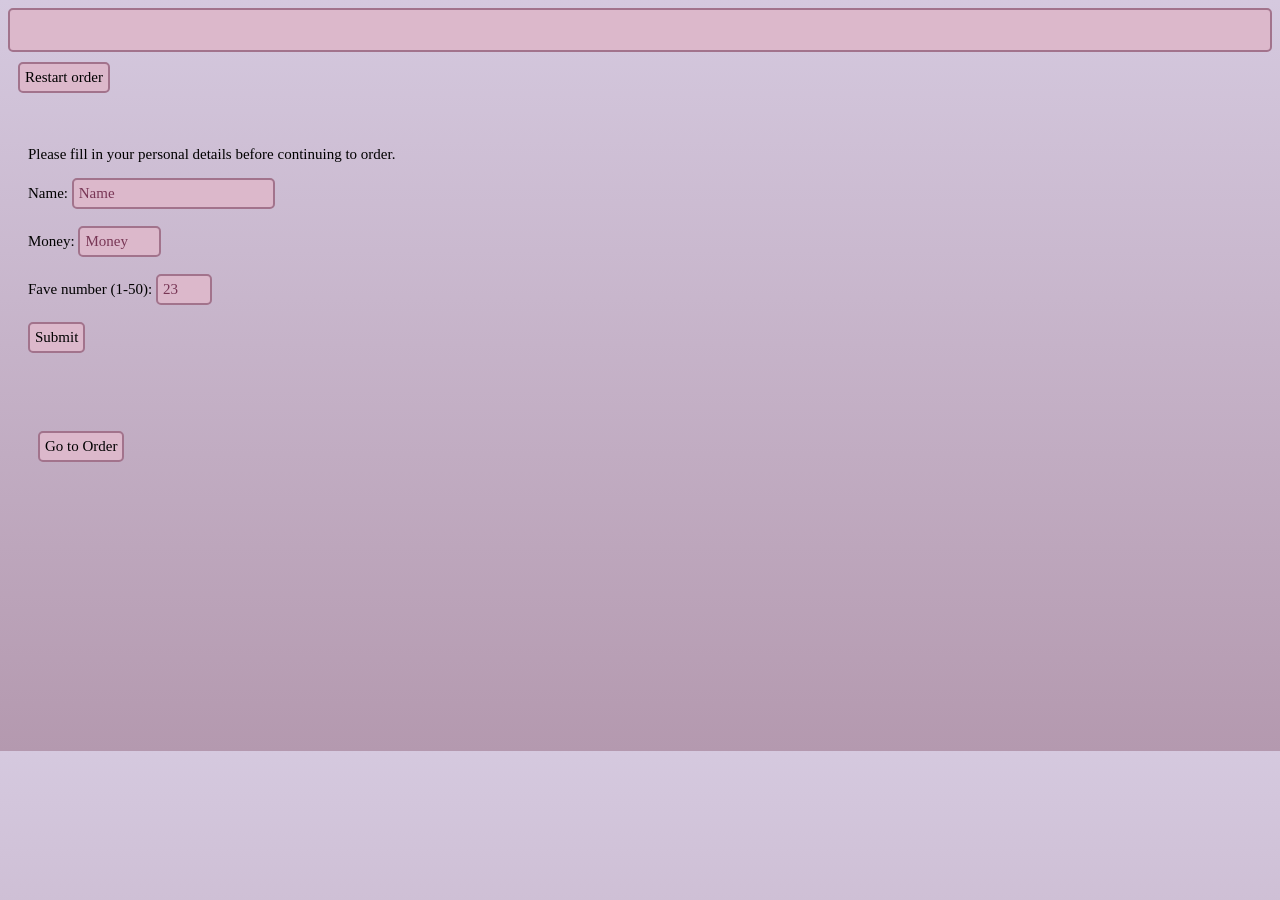
<file: index.html>
<!DOCTYPE html>
<html lang=en> 
<head>
    <title>Home</title>
    <link rel="icon" type="images/png" href="photos/donut.png"> 
    <meta charset="UTF-8">
    <link href="style.css" rel="stylesheet">
</head>
<body>
    <nav>

    </nav>
<!--Reload button-->
    <button onClick="window.location.reload()">Restart order</button>
    <div class="container">
        <!--Asks for name, money, and fave number-->
        <div class="detailsBox" id="detailsBox">
            <p>Please fill in your personal details before continuing to order. </p>
            <form onsubmit = "return false;">
                <label for="formName">Name:</label>
                <input type="text" id="nameField" name="formName" placeHolder="Name" required>
                <br> <br>
                <label for="formName">Money: </label>
                <input type="number" max="10000" min="0" id="moneyField" name="formMoney" placeholder="Money" required>
                <br> <br>
                <label for="formName">Fave number (1-50):</label>
                <input type="number" max="50" min="0" id="cardField" name="formCard" placeholder="23">
                <br> <br>
                <input type="submit" onClick=details()>
            </form>
            <br> <br>
            <br> <br>
            <button onClick="addRemoveDiv(DETAILS_BOX, ORDER_BOX)">Go to Order</button>
            <br> <br>
        </div>
        <div id="Test">


        </div>
<!--Ordering page, buttons for each item-->
        <div class="orderBox" id="orderBox">
            <div class="chocolateBox">
                <button onClick="chocolate()" id="chocolateDonut"><img src = "photos/Donut pink choc.png" alt="Chocolate donut"> <br> Chocolate Donut: $5 <b> &nbsp &nbsp &nbsp +Add</b></button></div>
            <div class="vanillaBox">
                <button onClick="vanilla()" id="vanillaDonut"><img src = "photos/Donut pink vanilla.png" alt="Vanilla donut"> <br> Vanilla Donut: $5 <b> &nbsp &nbsp &nbsp + Add</b></button></div>
            <div class="caramelBox">      
                <button onClick="caramel()" id="caramelDonut"> <img src = "photos/Donut pink caramel.png" alt="Caramel donut"> <br> Caramel Donut: $5 <b> &nbsp &nbsp &nbsp + Add</b></button></div>
            <div class="pinkBox">      
                <button onClick="agePink()" id="pinkDrink"> <img src = "photos/pink drink.png" alt="Pink Drink"> <br> Pink Energy Drink: $5 <b> &nbsp &nbsp &nbsp +Add</b></button></div>
            <div class="lightPinkBox">      
                <button onClick="ageLightPink()" id="lightPinkDrink"> <img src = "photos/light pink drink.png" alt="Light Pink Energy Drink"> <br> Light Pink Energy Drink: $5 <b> &nbsp &nbsp &nbsp + Add</b></button></div>  
            <div class="purpleBox">      
                <button onClick="agePurple()" id="purpleDrink"> <img src = "photos/purple drink.png" alt="Purple Drink"> <br> Purple Drink: $5 <b> &nbsp &nbsp &nbsp +Add</b></button></div>    
            <button onClick="addRemoveDiv(ORDER_BOX, RECEIPT_BOX), receipt()">Pay Now</button>
        </div>

        <!--Box for the receipt page-->
        <div class="receiptBox" id="receiptBox">
            
        </div>

    </div>

    <div id="JavaScriptOutput">

    </div>

<script src="script.js"></script>
</body>
    <br> <br> <br> <br> <br> <br> <br> <br> <br>
<footer>
    <br> <br> <br> <br> 
</footer>
</html>
</file>
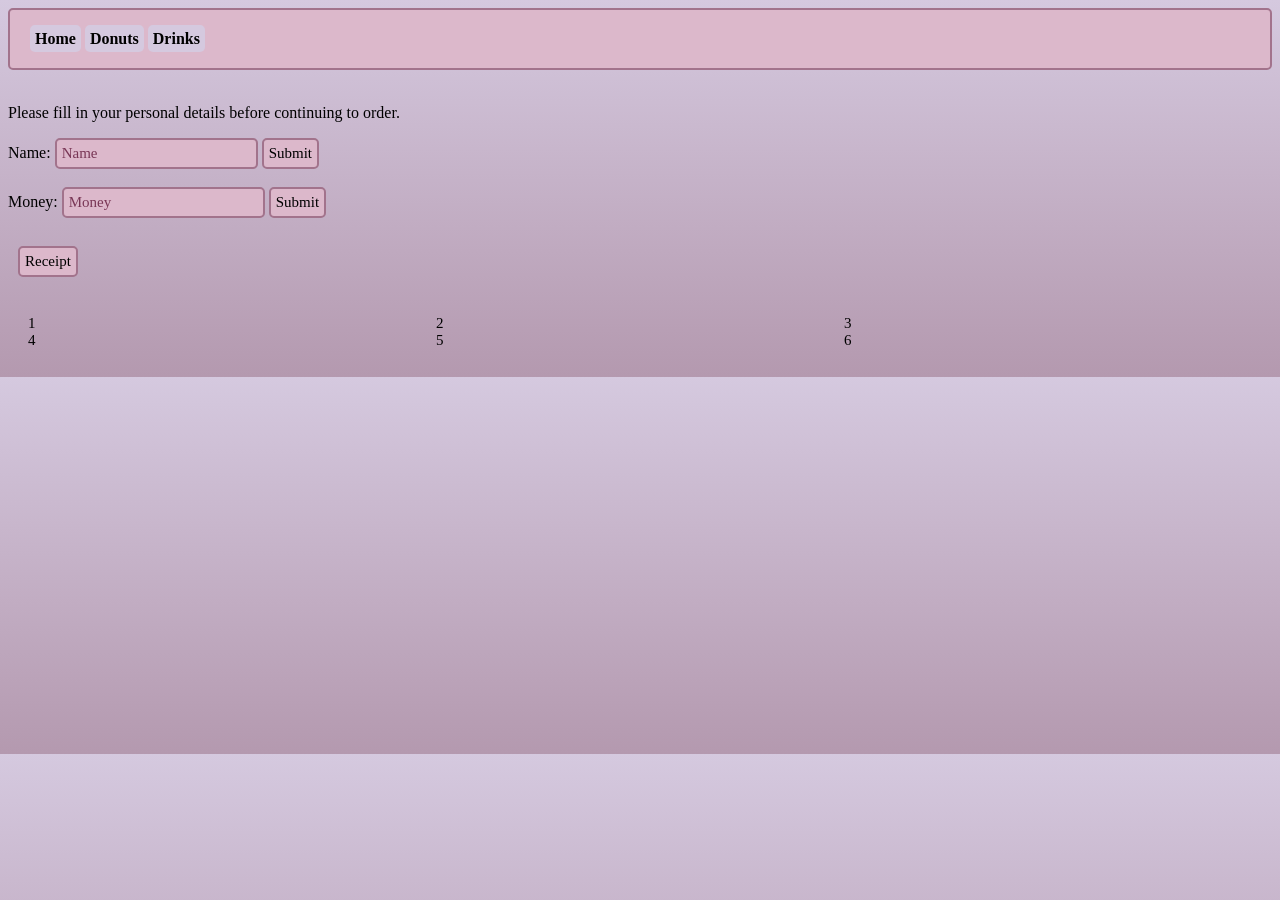
<file: details.html>
<!DOCTYPE html>
<html lang=en> 
<head>
    <title>Home</title>
    <link rel="icon" type="image/png" href="images/favicon1.png"> 
    <meta charset="UTF-8">
    <link href="style.css" rel="stylesheet">
</head>
<body>

    <nav>
        <a href="index.html">Home</a>
        <a href="donuts.html">Donuts</a>
        <a href="drinks.html">Drinks</a>
    </nav>
    <br>
    <p>Please fill in your personal details before continuing to order. </p>

    <form onsubmit = "return false;">
        <label for="formName">Name:</label>
        <input type="text" id="nameField" name="formName" placeHolder="Name">
        <input type="submit" onClick=details()>
    </form>
    <br>
    <form onsubmit = "return false;">
        <label for="formName">Money: </label>
        <input type="number" id="moneyField" name="formMoney" placeholder="Money">
        <input type="submit" onClick=details()>
    <br> <br>
 
    <button onClick="receipt()">Receipt</button>

    
    <div id="JavaScriptOutput">

    </div>

    <div class="container">
        <div class="item1">1</div>
        <div class="item2">2</div>
        <div class="item3">3</div>
        <div class="item4">4</div>
        <div class="item5">5</div>
        <div class="item6">6</div>
    </div>

<script src="script.js"></script>
</body>
</html>
</file>
<file: style.css>
body {
  background-image: linear-gradient(to bottom, #d5c9df, #b499af );

}

nav {
  background-color: #DCB8CB;
  border:#a2738c;
  border-style: solid;
  border-width: 2px;
  border-radius: 5px;
}

#grad {
  background-image: linear-gradient(to top, #bfb1ca, black);
}

.container {
  display: grid;
  font-family: Georgia, serif;
  font-size: 15px;
  grid-template-columns: auto auto auto;
  grid-template-rows: auto auto auto;
  font-style: #000000;
  margin-top: 8px;
  padding:20px;
}

img {
  width: 380px;
  height:auto;
  padding:10px;
  border-radius: 20px;
}

.chocolateBox {
  border-radius: 20px;
}

.orderBox {
  display: none;
  grid-template-columns: auto auto auto;
  grid-template-rows: auto auto auto;
}

.receiptBox {
  display: none;
  grid-template-columns: auto auto auto;
  grid-template-rows: auto auto auto;
}

.finishBox {
  display: none;
}

#chocolateDonut {
  background-color: #DCB8CB;
  border-radius: 5px;
  text-decoration: none;
  padding: 5px;
  border-color: #a2738c;
}

#caramelDonut {
  background-color: #DCB8CB;
  border-radius: 5px;
  text-decoration: none;
  padding: 5px;
  border-color: #a2738c;
}

#vanillaDonut {
  background-color: #DCB8CB;
  border-radius: 5px;
  text-decoration: none;
  padding: 5px;
  border-color: #a2738c;
}

button {
  background-color: #DCB8CB;
  border-color: #a2738c;
  border-radius: 5px;
  text-decoration: none;
  border-style: solid;
  padding: 5px;
  margin: 10px;
  font-size: 15px;
  font-family: Georgia, serif;
}

::placeholder {
  color: hsl(332, 38%, 34%);
}

input {
  background-color: #DCB8CB;
  border-color: #a2738c;
  border-radius: 5px;
  text-decoration: none;
  border-style: solid;
  padding: 5px;
  font-size: 15px;
  font-family: Georgia, serif;
}

a {
  background-color: #CEEAF7;
  padding: 10px;
  border-radius: 5px;
  border: 10px;
  text-decoration: none;
  color: #000000;
}

nav {
      background-color: #DCB8CB;
      padding: 20px;
      img {
        width: auto;
        height: 67px;
        padding: 15px;
        border-radius: 50px;
        position:absolute; top: 5px; bottom: auto; right: 15px; 
      }
}

/* unvisited link */
    nav a:link {
      color:#000000;
      background-color: #D5C9DF;
      font-weight: bold;
      text-decoration: none;
      padding: 5px;
      border-radius: 5px;
    }

    /* visited link */
    nav a:visited {
      color: #000000;
      background-color: #D5C9DF;
      font-weight: bold;
      text-decoration: none;
      padding: 5px;
      border-radius: 5px;
    }

    /* mouse over link */
    nav a:hover {
      color: #4D7298;
      background-color: #D5C9DF;
      font-weight: bold;
      text-decoration: none;
      padding: 5px;
      border-radius: 5px;
    }

    /* selected link */
    nav a:active {
      color: #4D7298;
      background-color: #DCB8CB;
      font-weight: bold;
      text-decoration: none;
      padding: 5px;
      border-radius: 5px;
    }
</file>
